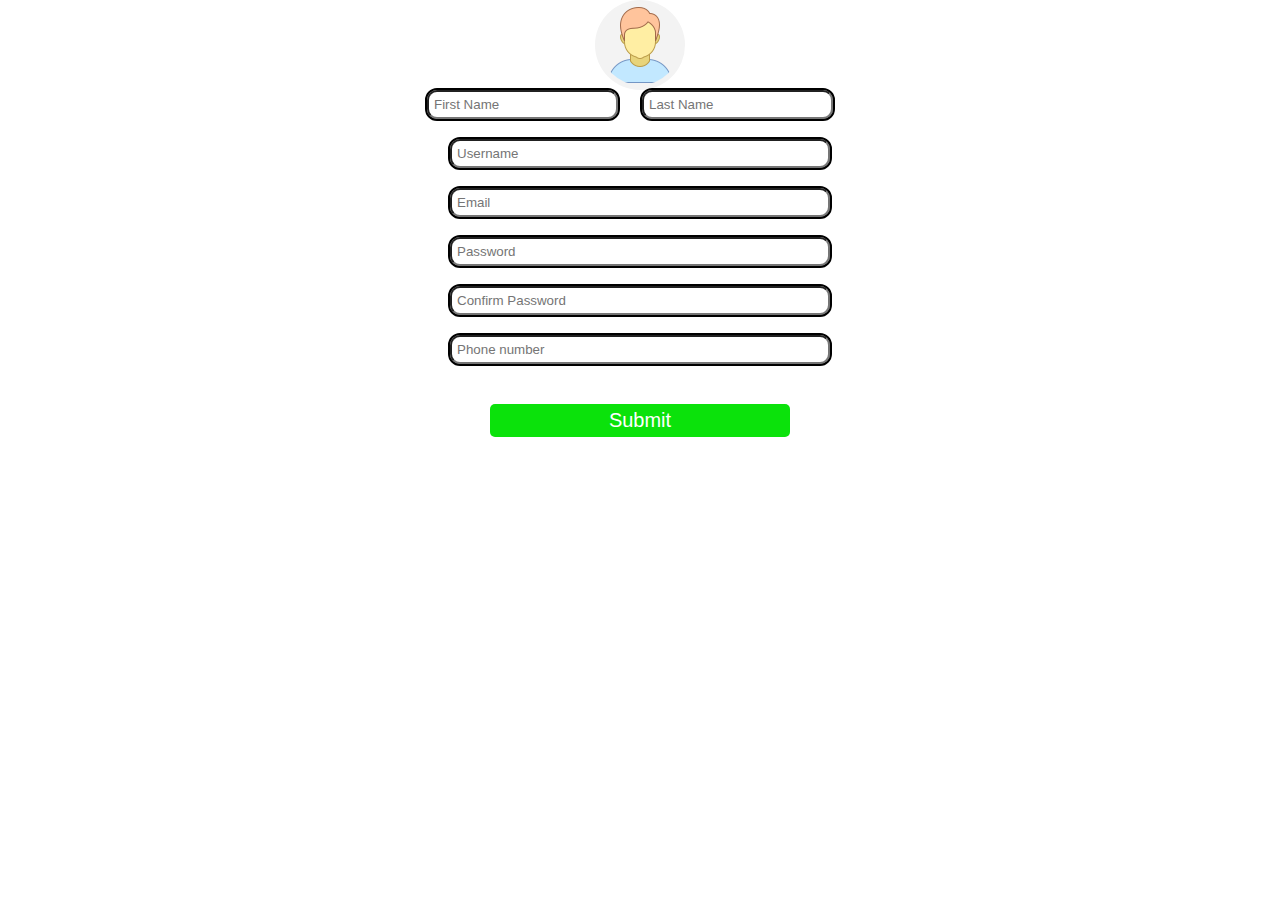
<file: second-laba/index.html>
<!DOCTYPE html>
<html lang="en">
<head>
    <meta charset="UTF-8">
    <meta http-equiv="X-UA-Compatible" content="IE=edge">
    <meta name="viewport" content="width=device-width, initial-scale=1.0">
    <title>Form</title>
    <link rel="stylesheet" href="style.css">
</head>
<body>
    <form action="#" class="form">
        <img src="./image/icons8-user-80.png" alt="Error">
        <div class="first-row">
            <input type="text"  placeholder="First Name" id="first-name">
            <input type="text" placeholder="Last Name" id="last-name">
        </div>
        <div class="other-input">
            <input type="text" placeholder="Username" id="username">
            <input type="email" placeholder="Email" id="email">
            <input type="password" placeholder="Password" id="password">
            <input type="password" placeholder="Confirm Password" id="confirm-password">
            <input type="tel" placeholder="Phone number" id="tel">
        </div>
    </form>
    <div class="submit">
     <button class="btn">Submit</button>
    </div>
    <script src="./index.js"></script>
</body>
</html>
</file>
<file: second-laba/style.css>
*{
    margin: 0;
    padding: 0;
    box-sizing: border-box;
}

body {
    display: flex;
    flex-direction: column;
    justify-content: center;
    align-items: center;
    gap: 20px;
}

.form img{
    display: flex;
    margin: auto;
    background: #f3f3f3;
    padding: 5px;
    border-radius: 50%;
}


 input{
    margin-right: 20px  ;
     padding: 5px;
    outline: 2px solid #000;
    border-radius: 10px;
}



.other-input input{
   margin: auto;
    display: block;
    width: 380px;
   margin-bottom: 20px;
   margin-top: 20px;
}




.btn{
    
    cursor: pointer;
    background: #0be20b;
    color: #fff;
    border: none;
    width: 300px;
    padding: 5px 30px;
    border-radius: 5px;
    text-align: center;
    font-size: 20px;
}

.submit{
   display: flex;
   justify-content: center;
}
</file>
